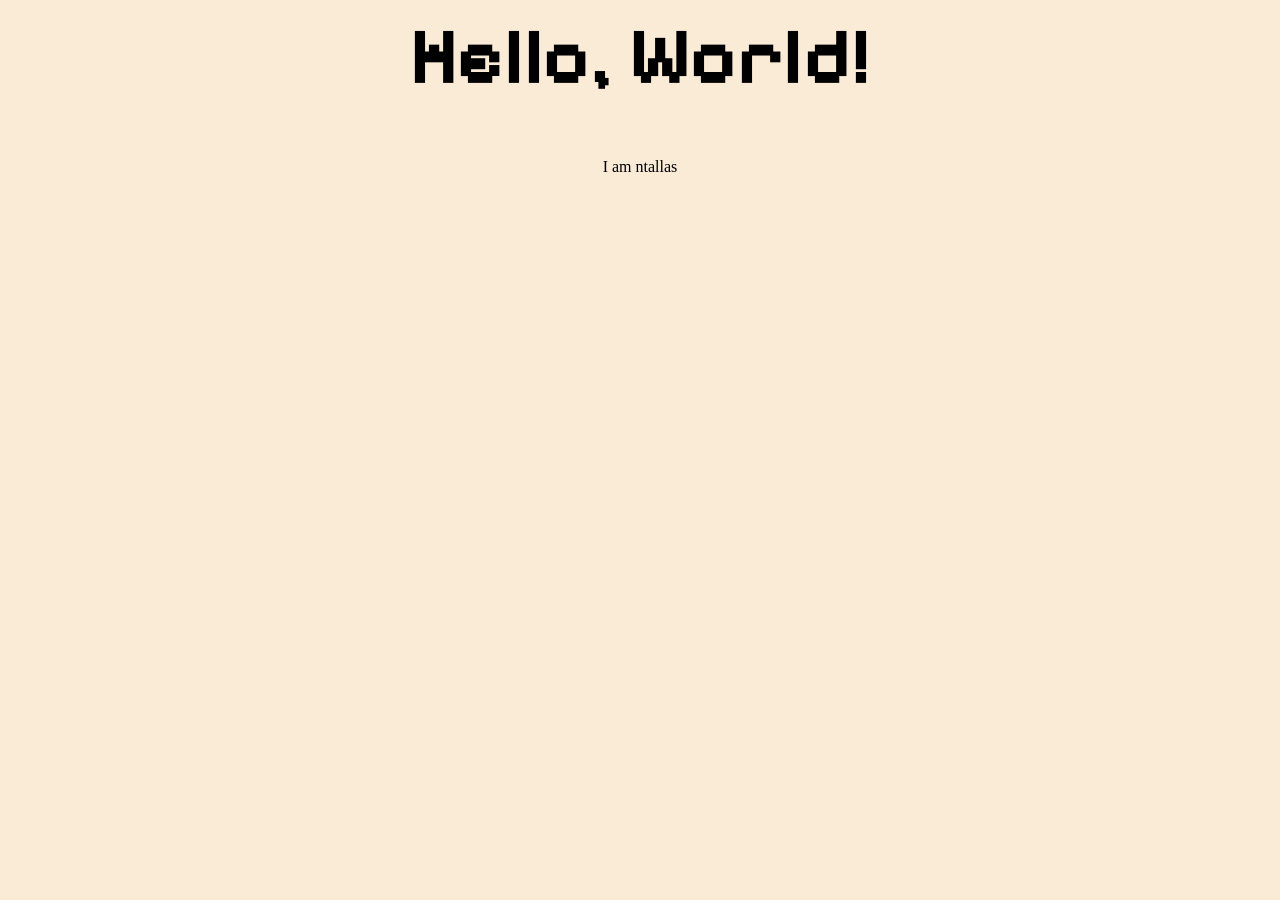
<file: index.html>
<html lang="en">
<head>
    <meta charset="UTF-8">
    <meta name="viewport" content="width=device-width, initial-scale=1.0">
    <title>Document</title>
    <link rel="stylesheet" href="style.css">
    <link rel="preconnect" href="https://fonts.googleapis.com">
<link rel="preconnect" href="https://fonts.gstatic.com" crossorigin>
<link href="https://fonts.googleapis.com/css2?family=Pixelify+Sans&display=swap" rel="stylesheet">
</head>
<body>
    <h1 class = header>Hello, World!</h1>
    <p>I am ntallas</p>
    
</body>
</html>
</file>
<file: style.css>
body{
    background-color: antiquewhite;
    text-align: center;
}

.header{
    font-size: 5rem;
    font-family: 'Pixelify Sans', cursive;
}
</file>
